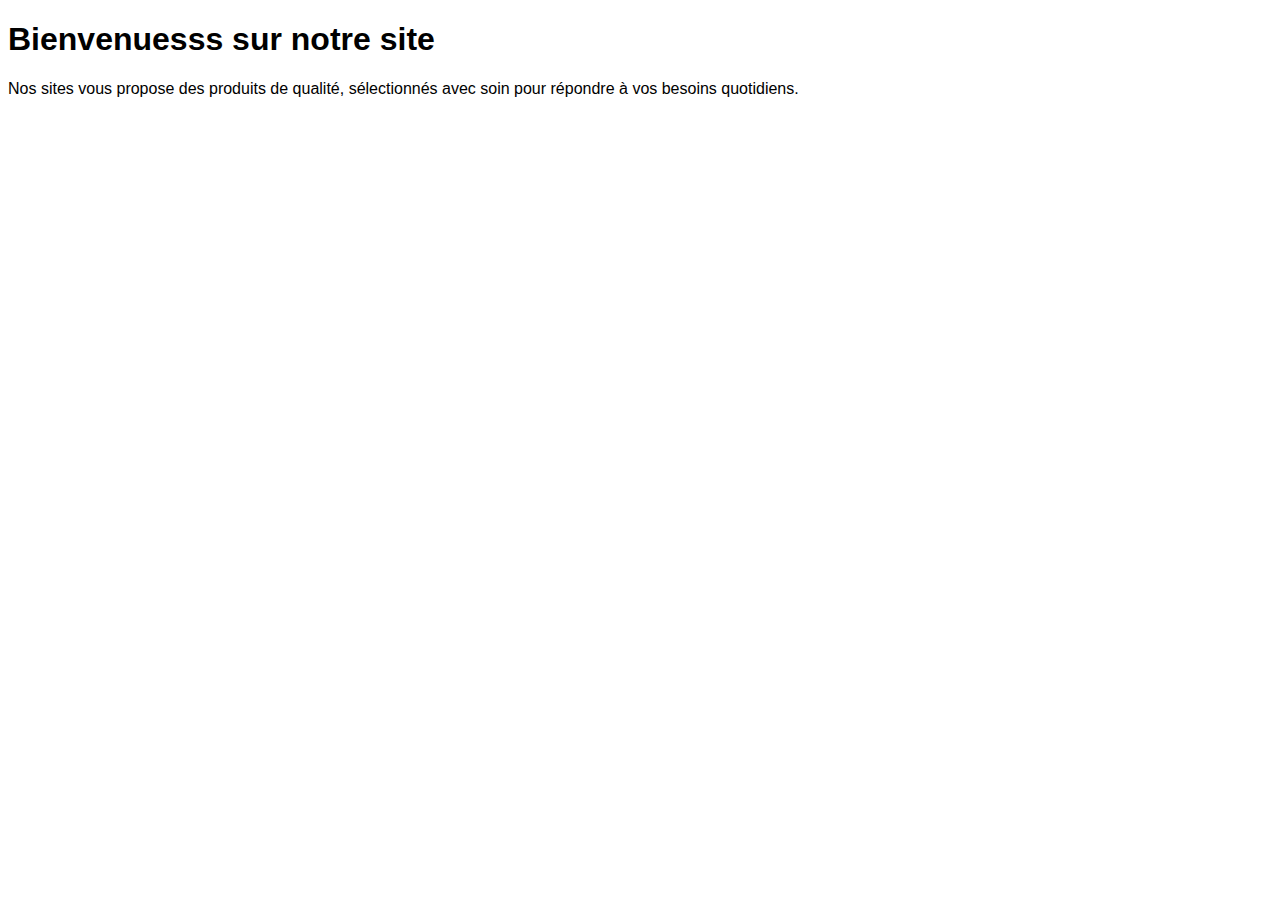
<file: exo2/accueil.html>
<!DOCTYPE html>
<html>
<head>
    <title>Accueil</title>
    <link rel="stylesheet" href="style.css">
</head>
<body>
    <h1>Bienvenuesss sur notre site</h1>
    <p>
Nos sites vous propose des produits de qualité, sélectionnés avec soin
pour répondre à vos besoins quotidiens.
</p>
</body>
</html>
</file>
<file: exo2/style.css>
body {
    font-family: Arial;

    
}
</file>
